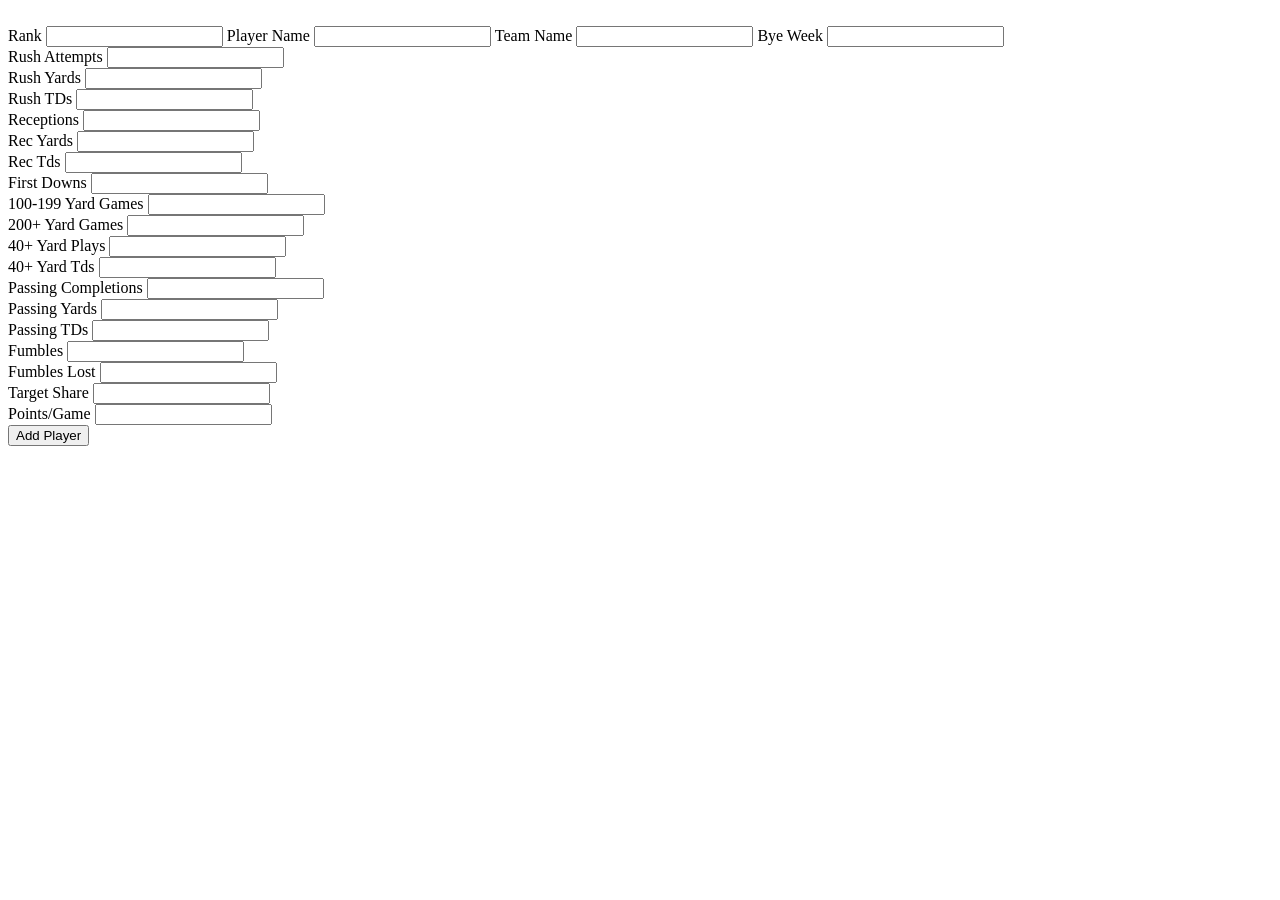
<file: src/main/resources/templates/addOrder.html>
<!DOCTYPE html>
<html xmlns:th="http://www.thymeleaf.org" xmlns:layout="http://www.ultraq.net.nz/thymeleaf/layout">

<script>
function ConfirmAdd() {
    return confirm('Are you sure you want to create this order?');
};
</script>

	<div th:fragment="addOrder">
		
		<div class="tab-content">
        	<div id="itemDetailsTab" class="container-fluid tab-pane active">

        		<br>
        		<form th:action="@{/productClone/addOrder}" th:object="${rbEntity}" method="post">
        			<div class="form-row">
        				<!-- <div class="form-group col-md-3" style="display:inline-block">
        					<label for="itemDetailsOrderNumber">Order Number<span class="requiredIcon">*</span></label>
        					<input type="text" th:value="${orderId}" th:field="*{orderId}" class="form-control" name="orderId" id="orderId" autocomplete="off">
        					<div class="customListDivWidth" id="itemDetailsOrderIdSuggestionDiv"></div>
        				</div> -->
        				<div class="form-group col-md-2" style="display:inline-block">
        					<label for="itemDetailsRank">Rank</label>
        					<input type="text" class="form-control" th:value="${rank}" th:field="*{rank}" name="rank" id="rank" autocomplete="off">
        				</div>
        				<div class="form-group col-md-2" style="display:inline-block">
        					<label for="itemDetailsName">Player Name</label>
        					<input type="text"  th:value="${name}" th:field="*{name}" class="form-control" name="name" id="name" autocomplete="off" >
        					<div class="customListDivWidth" id="itemDetailsOrderSuggestionDiv"></div>
        				</div>
        				<div class="form-group col-md-2" style="display:inline-block">
        					<label for="itemDetailsTeam">Team Name</label>
        					<input type="text"  th:value="${team}" th:field="*{team}" class="form-control" name="team" id="team" autocomplete="off">
        					<div class="customListDivWidth" id="itemDetailsCustomerSuggestionDiv"></div>
        				</div>      			
        				<div class="form-group col-md-2" style="display:inline-block">
        					<label for="itemDetailsByeWeek">Bye Week</label>
        					<input type="text" class="form-control" th:value="${byeWeek}" th:field="*{byeWeek}" name="byeWeek" id="byeWeek" autocomplete="off">
        				</div>
        				<!--  <div class="form-group col-md-2">
        					<label for="itemDetailsPoints">Total Points</label>
        					<input type="text" class="form-control" name="points" th:value="${points}" th:field="*{points}" id="points" autocomplete="off">
        				</div>   -->     				
        			</div>
        			<div class="form-row">
        				<div class="form-group col-md-2">
        					<label for="itemDetailsRushAttempts">Rush Attempts</label>
        					<input type="text" class="form-control" name="rushAttempts" id="rushAttempts" th:value="${rushAttempts}" th:field="*{rushAttempts}"  autocomplete="off">
        				</div> 				
        				<div class="form-group col-md-2">
        					<label for="itemDetailsRushYards">Rush Yards</label>
        					<input type="text" class="form-control" name="rushYards"  th:value="${rushYards}" th:field="*{rushYards}" id="rushYards" autocomplete="off">
        				</div>     				
        				<div class="form-group col-md-2">
        					<label for="itemDetailsRushTds">Rush TDs</label>
        					<input type="text" class="form-control" name="rushTds"  th:value="${rushTds}" th:field="*{rushTds}" id="rushTds" autocomplete="off">
        				</div>
        				<div class="form-group col-md-2">
        					<label for="itemDetailsReceptions">Receptions</label>
        					<input type="text" class="form-control" name="receptions"  th:value="${receptions}" th:field="*{receptions}" id="receptions" autocomplete="off">
        				</div>
        				<div class="form-group col-md-2">
        					<label for="itemDetailsRecYards">Rec Yards</label>
        					<input type="text" class="form-control" name="recYards"  th:value="${recYards}" th:field="*{recYards}" id="recYards" autocomplete="off">
        				</div>
        				<div class="form-group col-md-2">
        					<label for="itemDetailsRecTds">Rec Tds</label>
        					<input type="text" class="form-control" name="recTds"  th:value="${recTds}" th:field="*{recTds}" id="recTds" autocomplete="off">
        				</div>  
        			</div>
        			<div class="form-row">
        				<div class="form-group col-md-2">
        					<label for="itemDetailsFirstDowns">First Downs</label>
        					<input type="text" class="form-control" name="firstDowns"  th:value="${firstDowns}" th:field="*{firstDowns}" id="firstDowns" autocomplete="off">
        				</div>  
        				<div class="form-group col-md-2">
        					<label for="itemDetailsHundredYardGame">100-199 Yard Games</label>
        					<input type="text" class="form-control" name="hundredYardGame"  th:value="${hundredYardGame}" th:field="*{hundredYardGame}" id="hundredYardGame" autocomplete="off">
        				</div> 
        				<div class="form-group col-md-2">
        					<label for="itemDetailsTwoHundredYardGame">200+ Yard Games</label>
        					<input type="text" class="form-control" name="twoHundredYardGame"  th:value="${twoHundredYardGame}" th:field="*{twoHundredYardGame}" id="twoHundredYardGame" autocomplete="off">
        				</div> 
        				<div class="form-group col-md-2">
        					<label for="itemDetailsFourtyYardPlay">40+ Yard Plays</label>
        					<input type="text" class="form-control" name="fourtyYardPlay"  th:value="${fourtyYardPlay}" th:field="*{fourtyYardPlay}" id="fourtyYardPlay" autocomplete="off">
        				</div> 
        				<div class="form-group col-md-2">
        					<label for="itemDetailsFourtyYardTds">40+ Yard Tds</label>
        					<input type="text" class="form-control" name="fourtyYardTds"  th:value="${fourtyYardTds}" th:field="*{fourtyYardTds}" id="fourtyYardTds" autocomplete="off">
        				</div> 
        				<div class="form-group col-md-2">
        					<label for="itemDetailsPassCompleted">Passing Completions</label>
        					<input type="text" class="form-control" name="passCompleted"  th:value="${passCompleted}" th:field="*{passCompleted}" id="passCompleted" autocomplete="off">
        				</div>       				
        			</div>
        			<div class="form-row">
        				<div class="form-group col-md-2">
        					<label for="itemDetailsPassYards">Passing Yards</label>
        					<input type="text" class="form-control" name="passYards"  th:value="${passYards}" th:field="*{passYards}" id="passYards" autocomplete="off">
        				</div> 
        				<div class="form-group col-md-2">
        					<label for="itemDetailsPassTds">Passing TDs</label>
        					<input type="text" class="form-control" name="passTds"  th:value="${passTds}" th:field="*{passTds}" id="passTds" autocomplete="off">
        				</div>   				
        				<div class="form-group col-md-2">
        					<label for="itemDetailsFumbles">Fumbles</label>
        					<input type="text" class="form-control" name="fumbles"  th:value="${fumbles}" th:field="*{fumbles}" id="fumbles" autocomplete="off">
        				</div>     				
        				<div class="form-group col-md-2">
        					<label for="itemDetailsFumblesLost">Fumbles Lost</label>
        					<input type="text" class="form-control" name="fumblesLost"  th:value="${fumblesLost}" th:field="*{fumblesLost}" id="fumblesLost" autocomplete="off">
        				</div>
        				<div class="form-group col-md-2">
        					<label for="itemDetailsTargetShare">Target Share</label>
        					<input type="text" class="form-control" name="targetShare"  th:value="${targetShare}" th:field="*{targetShare}" id="targetShare" autocomplete="off">
        				</div>
        				<div class="form-group col-md-2">
        					<label for="itemDetailsPointsGame">Points/Game</label>
        					<input type="text" class="form-control" name="pointsGame"  th:value="${pointsGame}" th:field="*{pointsGame}" id="pointsGame" autocomplete="off">
        				</div>
        			</div>

						<input type="submit" onclick='return ConfirmAdd()' value="Add Player" class="btn btn-success">			
        		<!--  	<button onclick="window.location.href='/productClone/'" type="button" id="addItem" class="btn btn-success" >Add Item</button> -->

        		</form>
        		
       		</div>
        		
        </div>
	
	</div>
</file>
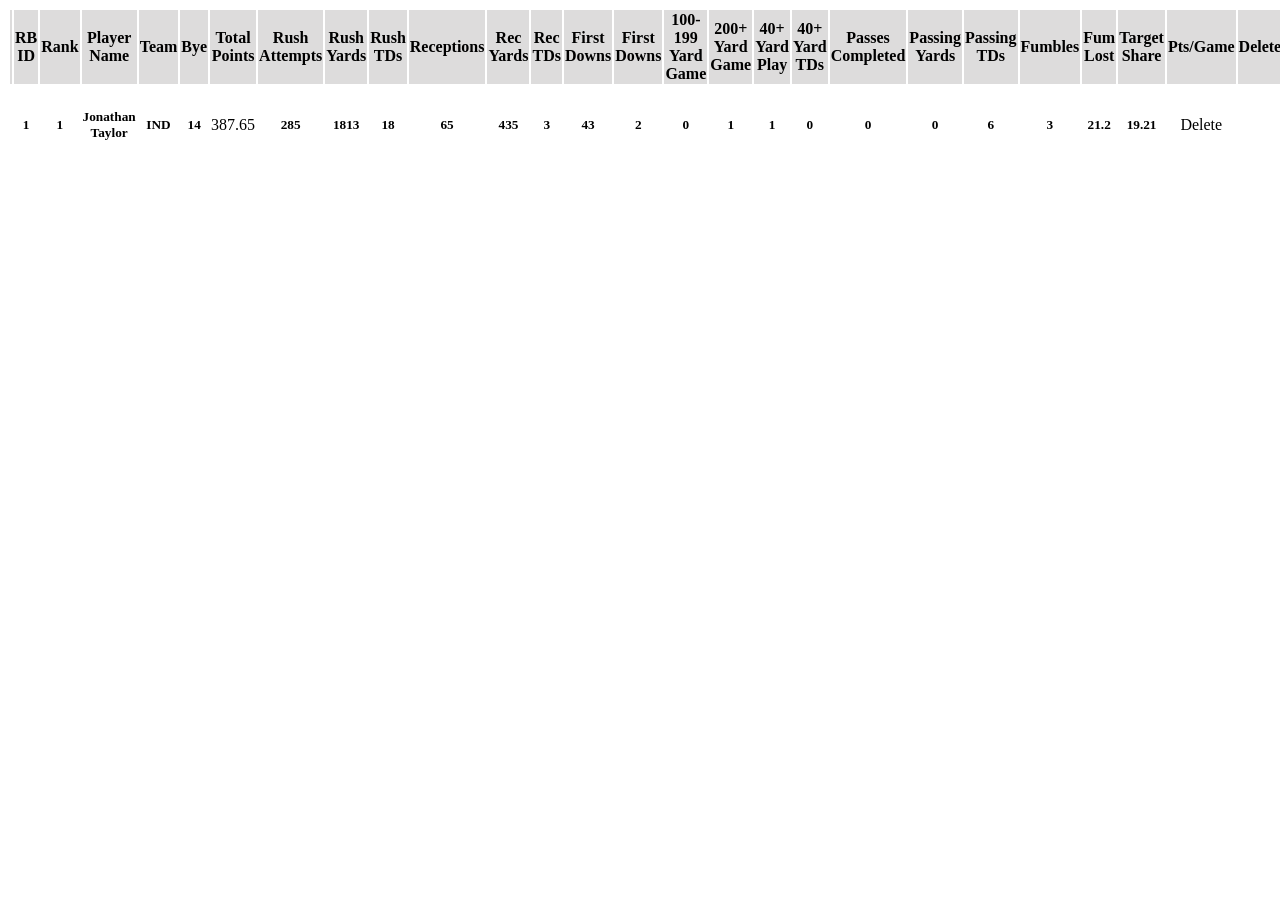
<file: src/main/resources/templates/deleteOrder.html>
<!DOCTYPE html>
<html xmlns:th="http://www.thymeleaf.org" xmlns:layout="http://www.ultraq.net.nz/thymeleaf/layout">
<meta name="viewport" content="width=device-width, initial-scale=1">
<link href="https://fonts.googleapis.com/icon?family=Material+Icons" rel="stylesheet">



<div th:fragment="deleteOrder">

    <div class="d-flex justify-content-center row">
       	<div class="col-md-20">
            <div class="rounded">
       			<div class="table-responsive table-borderless">
        	<!-- Original Table Content -->
					<table id="table_id" class="display" style="width:100%" >
						<thead style="background: #dddcdc">
							<tr>
								<th class="text-center">
									<div class="toggle-btn">
										<div class="inner-circle"></div>
									</div>
								</th>
								<th style="text-align:center; color:black;">RB ID</th>
								<th style="text-align:center; color:black;">Rank</th>
								<th style="text-align:center; color:black;">Player Name</th>
								<th style="text-align:center; color:black;">Team</th>
								<th style="text-align:center; color:black;">Bye</th>											
								<th style="text-align:center; color:black;">Total Points</th>
								<th style="text-align:center; color:black;">Rush Attempts</th>
								<th style="text-align:center; color:black;">Rush Yards</th>
								<th style="text-align:center; color:black;">Rush TDs</th>
								<th style="text-align:center; color:black;">Receptions</th>
								<th style="text-align:center; color:black;">Rec Yards</th>
								<th style="text-align:center; color:black;">Rec TDs</th>
								<th style="text-align:center; color:black;">First Downs</th>
								<th style="text-align:center; color:black;">First Downs</th>
								<th style="text-align:center; color:black;">100-199 Yard Game</th>
								<th style="text-align:center; color:black;">200+ Yard Game</th>
								<th style="text-align:center; color:black;">40+ Yard Play</th>
								<th style="text-align:center; color:black;">40+ Yard TDs</th>
								<th style="text-align:center; color:black;">Passes Completed</th>
								<th style="text-align:center; color:black;">Passing Yards</th>
								<th style="text-align:center; color:black;">Passing TDs</th>
								<th style="text-align:center; color:black;">Fumbles</th>
								<th style="text-align:center; color:black;">Fum Lost</th>
								<th style="text-align:center; color:black;">Target Share</th>
								<th style="text-align:center; color:black;">Pts/Game</th>
								<th style="text-align:center; color:black;">Delete</th>
								<th></th>
							</tr>
						</thead>
						<tbody class="table-body">
							<!-- <tr class="cell-1" th:if="${products.empty}">
								<td style="text-align:center" colspan="4">No Orders Available</td>
							</tr> -->
							<tr class="cell-1"  th:each="runningback:${runningbacks}">
								<td class="text-center">
									<div class="toggle-btn">
										<div class="inner-circle"></div>
									</div>
								</td>
								<td style="text-align:center"><h5 th:text="${runningback.rbId}">1</h5></td>
								<td style="text-align:center"><h5 th:text="${runningback.rank}">1</h5></td>
								<td style="text-align:center"><h5 th:text="${runningback.name}">Jonathan Taylor</h5></td>											
								<td style="text-align:center"><h5 th:text="${runningback.team}">IND</h5></td>
								<td style="text-align:center"><h5 th:text="${runningback.byeWeek}">14</h5></td>											
								<td style="text-align:center"><span class="badge" style="color:black" th:text="${runningback.points}">387.65</span></td>
								<td style="text-align:center"><h5 th:text="${runningback.rushAttempts}">285</h5></td>
								<td style="text-align:center"><h5 th:text="${runningback.rushYards}">1813</h5></td>
								<td style="text-align:center"><h5 th:text="${runningback.rushTds}">18</h5></td>
								<td style="text-align:center"><h5 th:text="${runningback.receptions}">65</h5></td>
								<td style="text-align:center"><h5 th:text="${runningback.recYards}">435</h5></td>
								<td style="text-align:center"><h5 th:text="${runningback.recTds}">3</h5></td>
								<td style="text-align:center"><h5 th:text="${runningback.firstDowns}">43</h5></td>
								<td style="text-align:center"><h5 th:text="${runningback.hundredYardGame}">2</h5></td>
								<td style="text-align:center"><h5 th:text="${runningback.twoHundredYardGame}">0</h5></td>
								<td style="text-align:center"><h5 th:text="${runningback.fourtyYardPlay}">1</h5></td>
								<td style="text-align:center"><h5 th:text="${runningback.fourtyYardTds}">1</h5></td>
								<td style="text-align:center"><h5 th:text="${runningback.passCompleted}">0</h5></td>
								<td style="text-align:center"><h5 th:text="${runningback.passYards}">0</h5></td>
								<td style="text-align:center"><h5 th:text="${runningback.passTds}">0</h5></td>
								<td style="text-align:center"><h5 th:text="${runningback.fumbles}">6</h5></td>
								<td style="text-align:center"><h5 th:text="${runningback.fumblesLost}">3</h5></td>
								<td style="text-align:center"><h5 th:text="${runningback.targetShare}">21.2</h5></td>
								<td style="text-align:center"><h5 th:text="${runningback.pointsGame}">19.21</h5></td>
								<td style="text-align:center"><a class="btn btn-link"onmouseover="this.style.backgroundColor='#006db9'" onmouseout="this.style.backgroundColor=''" 
									style=" color:black"  th:href="@{/productClone/removeOrder/} + ${runningback.rbId}">Delete <i class="fa fa-remove"
									onmouseover="this.style.color='green'; this.style.backgroundColor='white'"  
									onmouseout="this.style.color='red'; this.style.backgroundColor='white'" style="color:red"> </i></a></td>
							</tr>
						</tbody>
					</table>
		<!-- Original Table Content -->
				</div>
   			</div>
        </div>
   	</div>

</div>
</file>
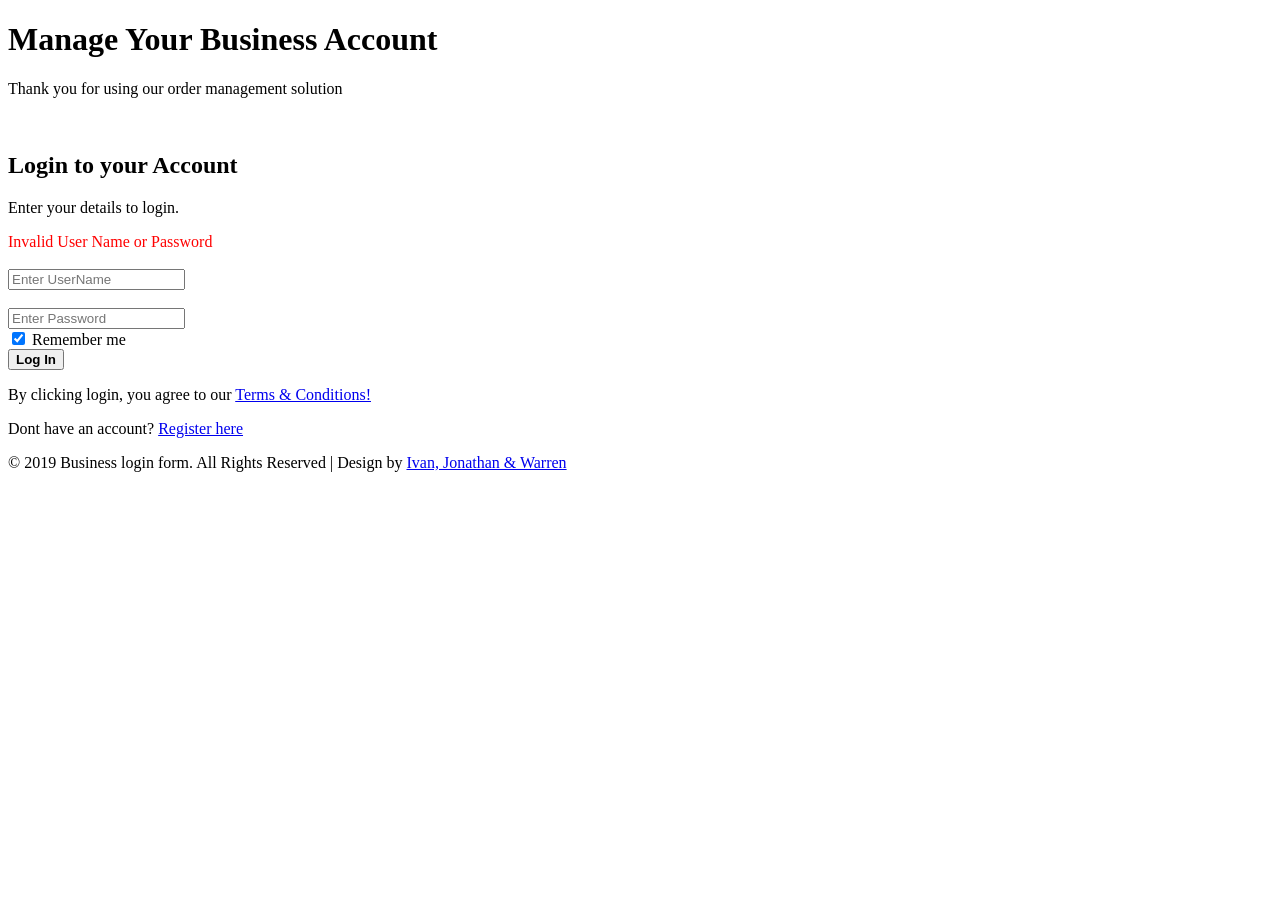
<file: src/main/resources/templates/login.html>
<!-- CST-339 CLC Milestone Project
	Order Management Application
	Created by Warren Peterson,
	Jonathan Levan, Ivan Gudino -->

<!-- Login Page -->
<!DOCTYPE html>
<html lang="en" xmlns:th="http://www.thymeleaf.org" xmlns:layout="http://www.ultraq.net.nz/thymeleaf/layout" xmlns:sec="https://thymeleaf.org/thymeleaf-extras-springsecurity5" >
<!-- Head Section Insert -->
	<head th:replace="layouts/head-section :: head-section">
	<title>Login Form</title>
	</head>
	
	<body>
	
	<!-- Navbar link -->
	<div th:replace="layouts/navbar :: navbar"></div>
	
	<!-- Main Page Content -->
	<div class="signupform">
	<div class="container">
		<!-- main content -->
		<div class="alert alert-primary" role="alert" th:text="${success}" th:if="${success}"></div>
		<div class="agile_info">
			<div class="w3l_form">
				<div class="left_grid_info">
					<h1>Manage Your Business Account</h1>
					<p>Thank you for using our order management solution</p>
					<img th:src="@{/images/image.jpg}" alt="" />
				</div>
			</div>
			<div class="w3_info">
				<h2>Login to your Account</h2>
				<p>Enter your details to login.</p>
				<div style="color:red" th:if="${param.error}">
					Invalid User Name or Password
				</div>
				
				<form th:action="@{/login}" th:object="${login}"   method="post">
					<label style="color:white">User Name</label>
					<div class="input-group">
						<span class="fa fa-envelope" aria-hidden="true"></span>
						<input  type="text" name="username" id="username" th:field="${login.username}" placeholder="Enter UserName" class="form-control w3-hover-shadow w3-border w3-hover-border-red" required> 
					</div>
					
					<label style="color:white">Password</label>
					<div class="input-group">
						<span class="fa fa-lock" aria-hidden="true"></span>
						<input type="password" name="password" id="password" th:field="${login.password}" class="w3-hover-shadow w3-border w3-hover-border-red" placeholder="Enter Password" required>
					</div> 

					<div class="login-check">
						 <label class="checkbox"><input type="checkbox" name="checkbox" checked=""><i> </i> Remember me</label>
					</div>						
						<button style="font-weight:bold" class="btn btn-danger btn-block w3-hover-green" value="Sign In" type="submit">Log In</button >    
				</form>
				<p class="account">By clicking login, you agree to our <a href="#">Terms & Conditions!</a></p>
				<p class="account1">Dont have an account? <a href="/register/">Register here</a></p>
			</div>
		</div>
		<!-- //main content -->
	</div>
	<!-- footer -->
	<div class="footer">
		<p>&copy; 2019 Business login form. All Rights Reserved | Design by <a href="https://w3layouts.com/" target="blank">Ivan, Jonathan & Warren</a></p>
	</div>
	<!-- footer -->
	<div th:replace="layouts/footer :: footer"></div>
</div>
</body>
</html>
</file>
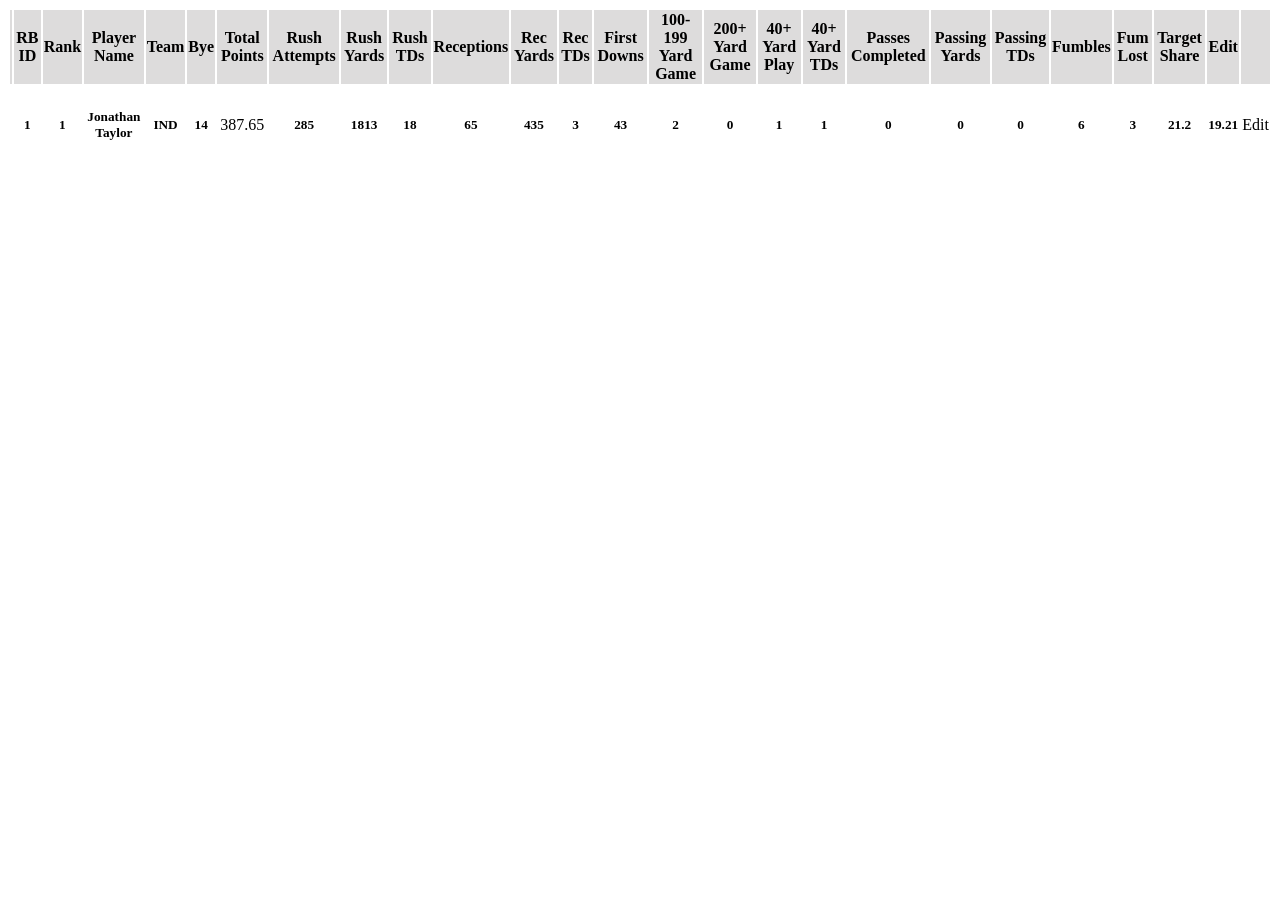
<file: src/main/resources/templates/updateOrder.html>
<!DOCTYPE html>
<html xmlns:th="http://www.thymeleaf.org" xmlns:layout="http://www.ultraq.net.nz/thymeleaf/layout">
<meta name="viewport" content="width=device-width, initial-scale=1">
<link href="https://fonts.googleapis.com/icon?family=Material+Icons" rel="stylesheet">

<div th:fragment="updateOrder">

    <div class="d-flex justify-content-center row">
       	<div class="col-md-20">
            <div class="rounded">
       			<div class="table-responsive table-borderless">
        	<!-- Original Table Content -->
					<table id="table_id" class="display" style="width:100%" >
						<thead style="background: #dddcdc">
							<tr>
								<th class="text-center">
									<div class="toggle-btn">
										<div class="inner-circle"></div>
									</div>
								</th>
								<th style="text-align:center; color:black;">RB ID</th>
								<th style="text-align:center; color:black;">Rank</th>
								<th style="text-align:center; color:black;">Player Name</th>
								<th style="text-align:center; color:black;">Team</th>
								<th style="text-align:center; color:black;">Bye</th>											
								<th style="text-align:center; color:black;">Total Points</th>
								<th style="text-align:center; color:black;">Rush Attempts</th>
								<th style="text-align:center; color:black;">Rush Yards</th>
								<th style="text-align:center; color:black;">Rush TDs</th>
								<th style="text-align:center; color:black;">Receptions</th>
								<th style="text-align:center; color:black;">Rec Yards</th>
								<th style="text-align:center; color:black;">Rec TDs</th>
								<th style="text-align:center; color:black;">First Downs</th>
								<th style="text-align:center; color:black;">100-199 Yard Game</th>
								<th style="text-align:center; color:black;">200+ Yard Game</th>
								<th style="text-align:center; color:black;">40+ Yard Play</th>
								<th style="text-align:center; color:black;">40+ Yard TDs</th>
								<th style="text-align:center; color:black;">Passes Completed</th>
								<th style="text-align:center; color:black;">Passing Yards</th>
								<th style="text-align:center; color:black;">Passing TDs</th>
								<th style="text-align:center; color:black;">Fumbles</th>
								<th style="text-align:center; color:black;">Fum Lost</th>
								<th style="text-align:center; color:black;">Target Share</th>
								<th style="text-align:center; color:black;">Edit</th>
								<th></th>
							</tr>
						</thead>
						<tbody class="table-body">
							<!-- <tr class="cell-1" th:if="${products.empty}">
								<td style="text-align:center" colspan="4">No Orders Available</td>
							</tr> -->
							<tr class="cell-1"  th:each="runningback:${runningbacks}">
								<td class="text-center">
									<div class="toggle-btn">
										<div class="inner-circle"></div>
									</div>
								</td>
								<td style="text-align:center"><h5 th:text="${runningback.rbId}">1</h5></td>
								<td style="text-align:center"><h5 th:text="${runningback.rank}">1</h5></td>
								<td style="text-align:center"><h5 th:text="${runningback.name}">Jonathan Taylor</h5></td>											
								<td style="text-align:center"><h5 th:text="${runningback.team}">IND</h5></td>
								<td style="text-align:center"><h5 th:text="${runningback.byeWeek}">14</h5></td>											
								<td style="text-align:center"><span class="badge" style="color:black" th:text="${runningback.points}">387.65</span></td>
								<td style="text-align:center"><h5 th:text="${runningback.rushAttempts}">285</h5></td>
								<td style="text-align:center"><h5 th:text="${runningback.rushYards}">1813</h5></td>
								<td style="text-align:center"><h5 th:text="${runningback.rushTds}">18</h5></td>
								<td style="text-align:center"><h5 th:text="${runningback.receptions}">65</h5></td>
								<td style="text-align:center"><h5 th:text="${runningback.recYards}">435</h5></td>
								<td style="text-align:center"><h5 th:text="${runningback.recTds}">3</h5></td>
								<td style="text-align:center"><h5 th:text="${runningback.firstDowns}">43</h5></td>
								<td style="text-align:center"><h5 th:text="${runningback.hundredYardGame}">2</h5></td>
								<td style="text-align:center"><h5 th:text="${runningback.twoHundredYardGame}">0</h5></td>
								<td style="text-align:center"><h5 th:text="${runningback.fourtyYardPlay}">1</h5></td>
								<td style="text-align:center"><h5 th:text="${runningback.fourtyYardTds}">1</h5></td>
								<td style="text-align:center"><h5 th:text="${runningback.passCompleted}">0</h5></td>
								<td style="text-align:center"><h5 th:text="${runningback.passYards}">0</h5></td>
								<td style="text-align:center"><h5 th:text="${runningback.passTds}">0</h5></td>
								<td style="text-align:center"><h5 th:text="${runningback.fumbles}">6</h5></td>
								<td style="text-align:center"><h5 th:text="${runningback.fumblesLost}">3</h5></td>
								<td style="text-align:center"><h5 th:text="${runningback.targetShare}">21.2</h5></td>
								<td style="text-align:center"><h5 th:text="${runningback.pointsGame}">19.21</h5></td>
								<td style="text-align:center"><a class="btn btn-link"onmouseover="this.style.backgroundColor='#006db9'" onmouseout="this.style.backgroundColor=''" 
									style=" color:black" th:href="@{/productClone/editOrder/} + ${runningback.rbId}">Edit <i class="fa fa-check-square" onmouseover="this.style.color='green'; this.style.backgroundColor='white'" 
									onmouseout="this.style.color='red'; this.style.backgroundColor='white'" style="color:red"> </i></a></td>
							</tr>
						</tbody>
					</table>
		<!-- Original Table Content -->
				</div>
   			</div>
        </div>
   	</div>

</div>
</file>
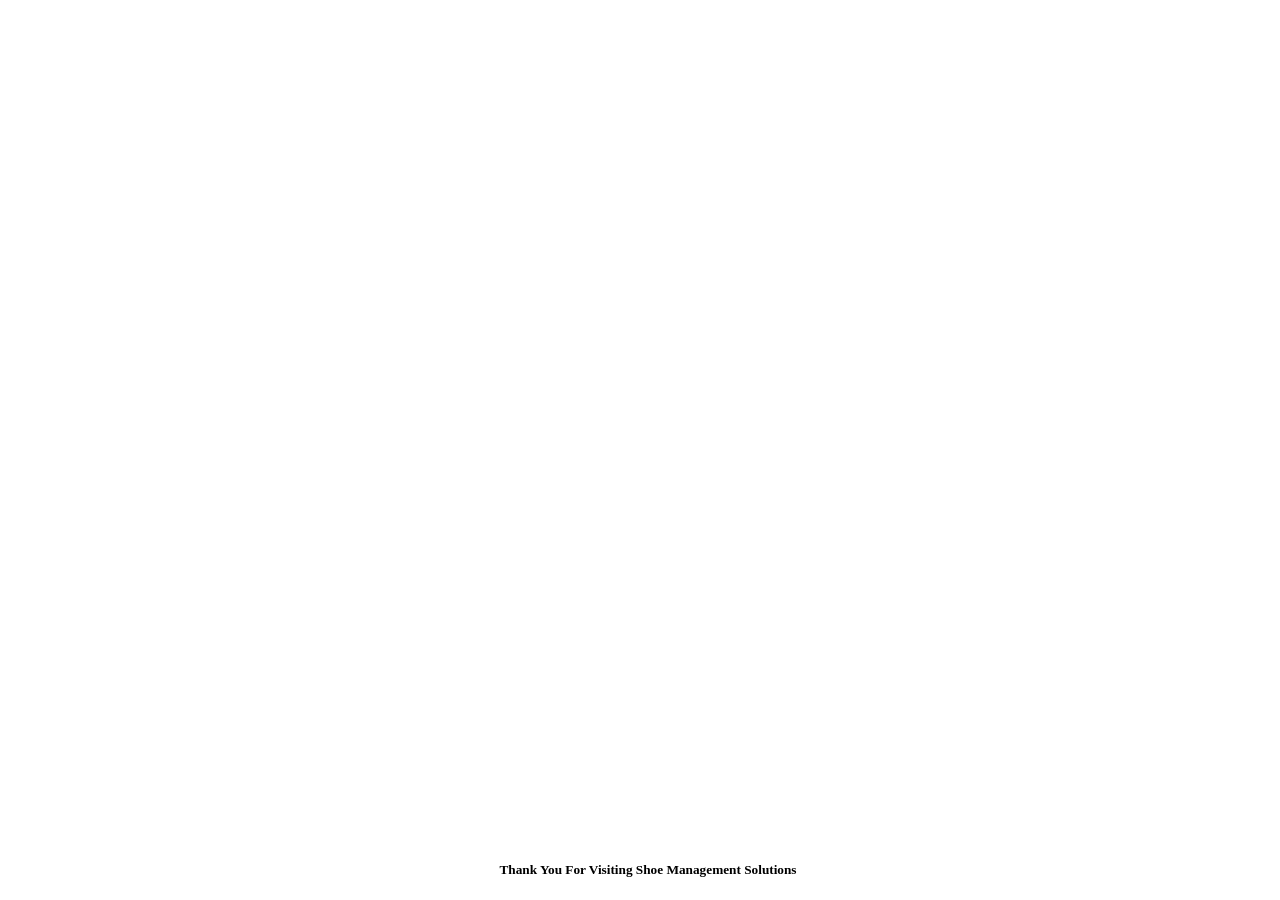
<file: src/main/resources/templates/layouts/footer.html>
<!-- CST-339 CLC Milestone Project
	Order Management Application
	Created by Warren Peterson,
	Jonathan Levan, Ivan Gudino -->
	
<!-- Footer Fragment -->
<html xmlns:th="http://www.thymeleaf.org" xmlns:layout="http://www.ultraq.net.nz/thymeleaf/layout">
<div th:fragment="footer">
	<h5 style=" color:black; font-weight:bold; text-align:center; position:fixed; bottom:0; width:100%;">Thank You For Visiting Shoe Management Solutions</h5>
</div>
</file>
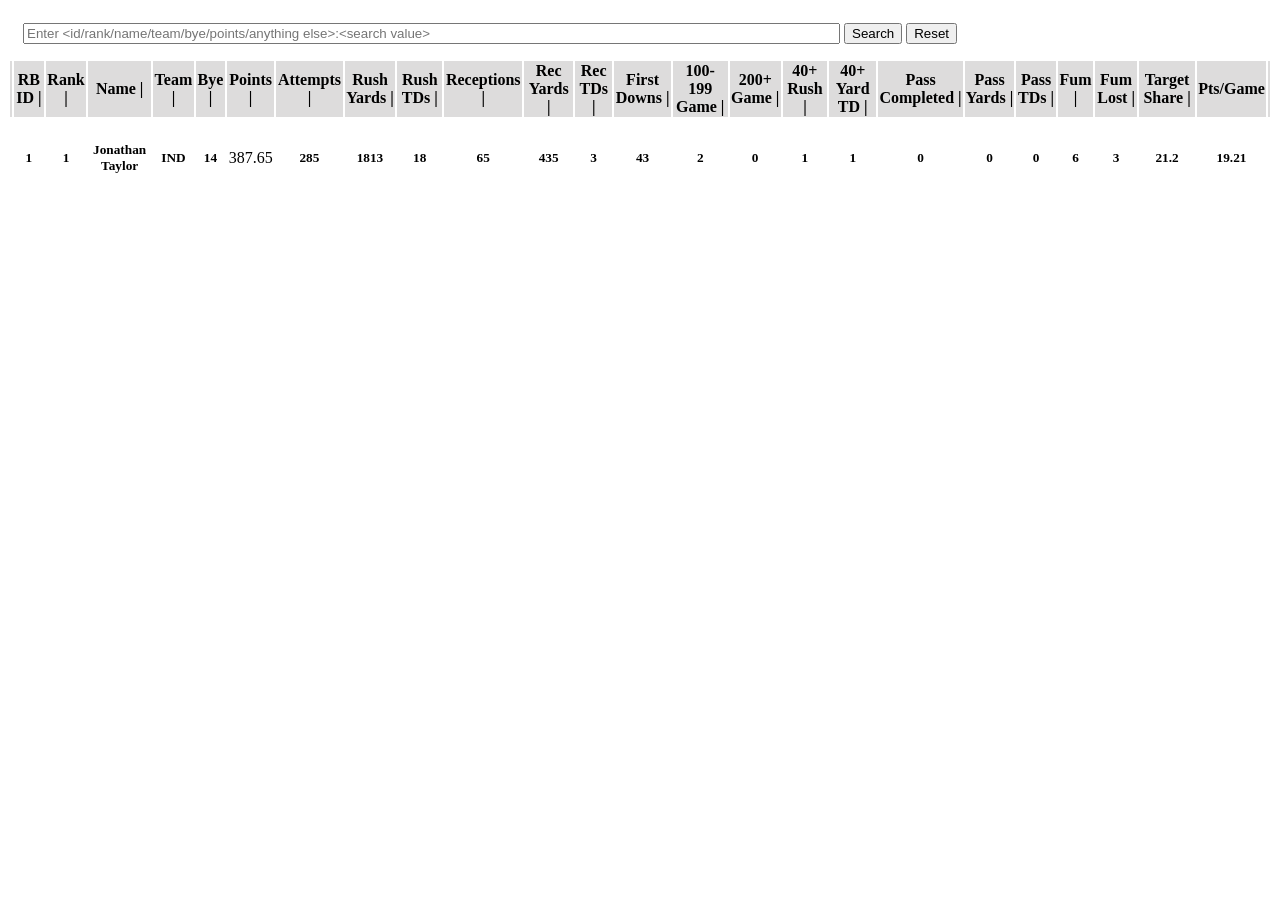
<file: src/main/resources/templates/layouts/productTable.html>
<!DOCTYPE html>
<html xmlns:th="http://www.thymeleaf.org" xmlns:layout="http://www.ultraq.net.nz/thymeleaf/layout">

<meta charset="UTF-8">
<link rel="stylesheet" type="text/css" href="https://cdn.datatables.net/1.11.4/css/jquery.dataTables.css">
<script type="text/javascript" charset="utf8" src="https://cdn.datatables.net/1.11.4/js/jquery.dataTables.js"></script>
<script>
$(document).ready( function () {
    $('#table_id').DataTable();
} );
</script>

<div th:fragment="productTable">

			<form th:action="@{/productClone/search}" method="get">
			<div class="d-flex justify-content-center row " style="padding:15px">
				<input type="text" name="searchTerm" th:value="${searchTerm}" placeholder="Enter <id/rank/name/team/bye/points/anything else>:<search value>" size="100"/>
					<button type="submit" class="btn btn-info">Search</button>
					<button type="submit" class="btn btn-info">Reset</button>
			</div>
			</form>

    			<div class="d-flex justify-content-center row">
       				<div class="col-md-20">
            			<div class="rounded">
                			<div class="table-responsive table-borderless">
        	<!-- Original Table Content -->
								<table id="table_id" class="display" style="width:100%" >
									<thead style="background: #dddcdc">
										<tr>
											<th class="text-center">
												<div class="toggle-btn">
													<div class="inner-circle"></div>
												</div>
											</th>
											<th style="text-align:center; color:black;">RB ID |</th>
											<th style="text-align:center; color:black;">Rank |</th>
											<th style="text-align:center; color:black;">Name |</th>
											<th style="text-align:center; color:black;">Team |</th>
											<th style="text-align:center; color:black;">Bye |</th>											
											<th style="text-align:center; color:black;">Points |</th>
											<th style="text-align:center; color:black;">Attempts |</th>
											<th style="text-align:center; color:black;">Rush Yards |</th>
											<th style="text-align:center; color:black;">Rush TDs |</th>
											<th style="text-align:center; color:black;">Receptions |</th>
											<th style="text-align:center; color:black;">Rec Yards |</th>
											<th style="text-align:center; color:black;">Rec TDs |</th>
											<th style="text-align:center; color:black;">First Downs |</th>
											<th style="text-align:center; color:black;">100-199 Game |</th>
											<th style="text-align:center; color:black;">200+ Game |</th>
											<th style="text-align:center; color:black;">40+ Rush |</th>
											<th style="text-align:center; color:black;">40+ Yard TD |</th>
											<th style="text-align:center; color:black;">Pass Completed |</th>
											<th style="text-align:center; color:black;">Pass Yards |</th>
											<th style="text-align:center; color:black;">Pass TDs |</th>
											<th style="text-align:center; color:black;">Fum |</th>
											<th style="text-align:center; color:black;">Fum Lost |</th>
											<th style="text-align:center; color:black;">Target Share |</th>
											<th style="text-align:center; color:black;">Pts/Game</th>
											<th></th>
										</tr>
									</thead>
									<tbody class="table-body">
										<!-- <tr class="cell-1" th:if="${products.empty}">
											<td style="text-align:center" colspan="4">No Orders Available</td>
										</tr> -->
										<tr class="cell-1"  th:each="runningback:${runningbacks}">
											<td class="text-center">
												<div class="toggle-btn">
													<div class="inner-circle"></div>
												</div>
											</td>
											<td style="text-align:center"><h5 th:text="${runningback.rbId}">1</h5></td>
											<td style="text-align:center"><h5 th:text="${runningback.rank}">1</h5></td>
											<td style="text-align:center"><h5 th:text="${runningback.name}">Jonathan Taylor</h5></td>											
											<td style="text-align:center"><h5 th:text="${runningback.team}">IND</h5></td>
											<td style="text-align:center"><h5 th:text="${runningback.byeWeek}">14</h5></td>											
											<td style="text-align:center"><span class="badge" style="color:black" th:text="${runningback.points}">387.65</span></td>
											<td style="text-align:center"><h5 th:text="${runningback.rushAttempts}">285</h5></td>
											<td style="text-align:center"><h5 th:text="${runningback.rushYards}">1813</h5></td>
											<td style="text-align:center"><h5 th:text="${runningback.rushTds}">18</h5></td>
											<td style="text-align:center"><h5 th:text="${runningback.receptions}">65</h5></td>
											<td style="text-align:center"><h5 th:text="${runningback.recYards}">435</h5></td>
											<td style="text-align:center"><h5 th:text="${runningback.recTds}">3</h5></td>
											<td style="text-align:center"><h5 th:text="${runningback.firstDowns}">43</h5></td>
											<td style="text-align:center"><h5 th:text="${runningback.hundredYardGame}">2</h5></td>
											<td style="text-align:center"><h5 th:text="${runningback.twoHundredYardGame}">0</h5></td>
											<td style="text-align:center"><h5 th:text="${runningback.fourtyYardPlay}">1</h5></td>
											<td style="text-align:center"><h5 th:text="${runningback.fourtyYardTds}">1</h5></td>
											<td style="text-align:center"><h5 th:text="${runningback.passCompleted}">0</h5></td>
											<td style="text-align:center"><h5 th:text="${runningback.passYards}">0</h5></td>
											<td style="text-align:center"><h5 th:text="${runningback.passTds}">0</h5></td>
											<td style="text-align:center"><h5 th:text="${runningback.fumbles}">6</h5></td>
											<td style="text-align:center"><h5 th:text="${runningback.fumblesLost}">3</h5></td>
											<td style="text-align:center"><h5 th:text="${runningback.targetShare}">21.2</h5></td>
											<td style="text-align:center"><h5 th:text="${runningback.pointsGame}">19.21</h5></td>
										</tr>
									</tbody>
								</table>
		<!-- Original Table Content -->
							</div>
            			</div>
        			</div>
    			</div>
			

</div>
</file>
